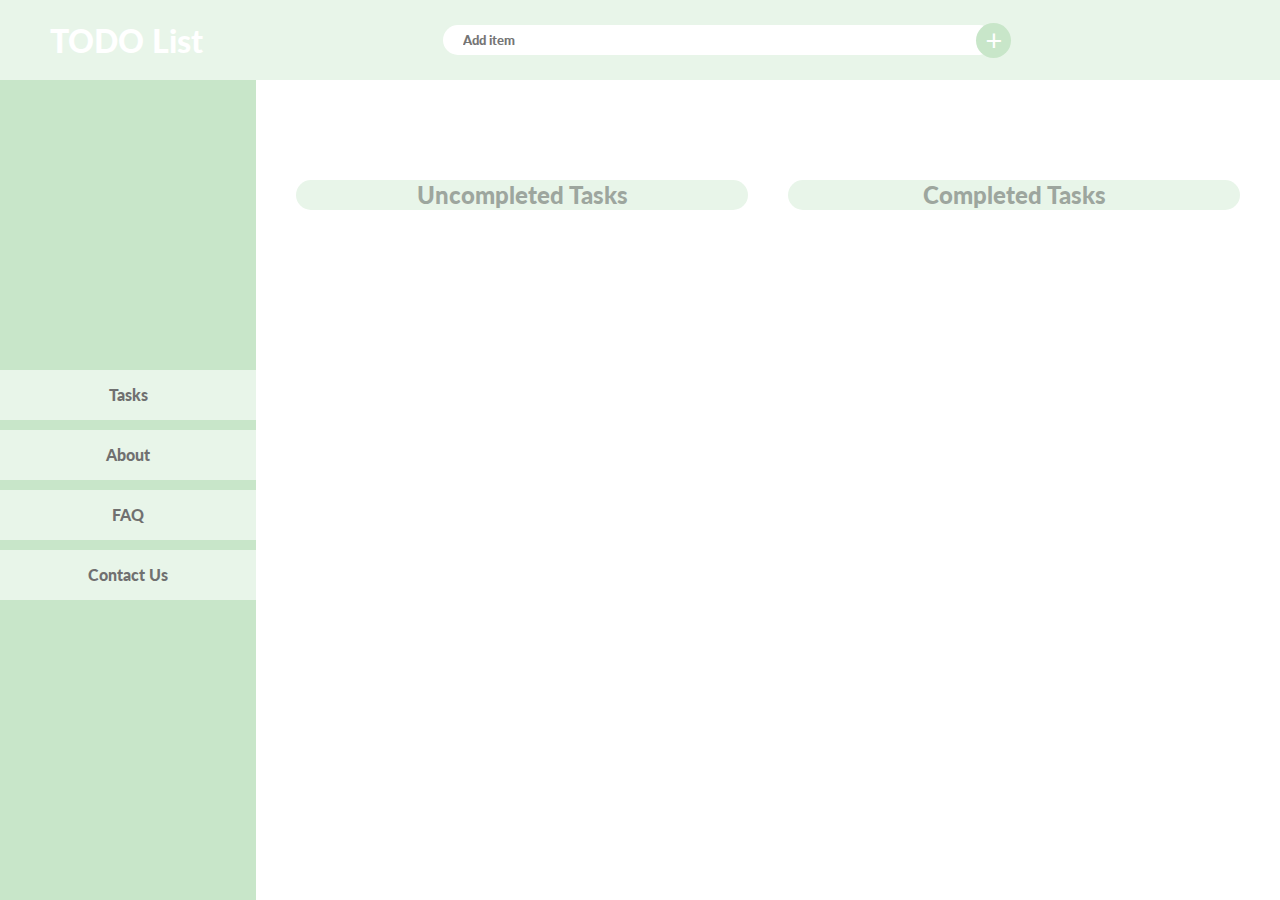
<file: index.html>
<!DOCTYPE html>
<html lang="en">
<head>
    <meta charset="UTF-8">
    <meta name="viewport" content="width=device-width, initial-scale=1.0">
    <meta http-equiv="X-UA-Compatible" content="ie=edge">
    <title>TODO List</title>
    <link rel="stylesheet" href="css/style.css">
    <link rel="stylesheet" href="css/fontawesome/all.css">
</head>
<body>
    <header class="header_section">
        <h1>TODO List</h1>
        <form action="#" class="add_form">
            <div class="input-field">
                <input type="text" placeholder="Add item">
                <button type="submit" class="add_icon">+</button>
            </div>
        </form>
    </header>
    <nav class="nav_section">
        <a href="#">Tasks</a>
        <a href="#">About</a>
        <a href="#">FAQ</a>
        <a href="mailto:contact@exemple.com">Contact Us</a>
    </nav>
    <main class="main_section">
        <section class="tasks_section">
            <div class="uncomp_tasks">
                <h2>Uncompleted Tasks</h2>
                <ul class="tasks_container">
                    
                </ul>
            </div>
            <div class="comp_tasks">
                <h2>Completed Tasks</h2>
                <ul class="tasks_container">
                    
                </ul>
            </div>
        </section>
    </main>
    <div class="clearfix"></div>
    <script src="js/main.js"></script>
</body>
</html>
</file>
<file: css/style.css>
@import url('https://fonts.googleapis.com/css?family=Lato:400,900');
:root{
    --mColor: #E8F5E9;
    --sColor: #C8E6C9;
    --mFont: 'Lato', sans-serif;
}
*{ box-sizing: border-box; }
body{     
    margin: 0;
    padding: 0;
}
a{
    color: #000;
    text-decoration: none;
    font-family: var(--mFont);
    font-weight: 900;
}
.clearfix{
    clear: both;
}
.header_section{
    display: flex;
    align-items: center;
    width: 100%;
    height: 80px;
    background-color: var(--mColor);
    padding: 0 50px;
}
.header_section h1{
    margin: 0;
    padding: 0;
    color: #fff;
    font-family: var(--mFont);
    font-weight: 900;
    flex: 1;
}
.header_section .add_form{
    flex: 2;
}
.header_section .add_form .input-field{
    position: relative;
    width: 70%;
}
.header_section .add_form .input-field input{
    width: 100%;
    height: 30px;
    border-radius: 20px;
    padding: 0 20px;
    border: none;
    outline: none;
    font-family: var(--mFont);
    font-weight: 900;
    color: #707070;
}
.header_section .add_form .input-field .add_icon{
    position: absolute;
    top: -2.5px;
    right: -17.5px;
    width: 35px;
    height: 35px;
    background-color: var(--sColor);
    border-radius: 50%;
    color: #fff;
    font-size: 1.8rem;
    text-align: center;
    line-height: 35px;
    border: 0;
    outline: 0;
    cursor: pointer;
}
.nav_section{
    display: flex;
    flex-direction: column;
    justify-content: center;
    width: 20%;
    height: calc(100vh - 80px);
    background-color: var(--sColor);
    float: left;
}
.nav_section a{
    width: 100%;
    height: 50px;
    background-color: var(--mColor);
    text-align: center;
    line-height: 50px;
    margin-bottom: 10px;
    color: #707070;
}
.main_section{
    width: 80%;
    height: calc(100vh - 80px);
    float: left;
}
.tasks_section{
    display: flex;
    justify-content: space-between;
    width: 100%;
    height: 100%;
    overflow: auto;
    padding: 80px 40px 0;
}
.tasks_section > div{
    width: calc(50% - 20px);
}
.tasks_section > div h2{
    width: 100%;
    height: 30px;
    background-color: var(--mColor);
    border-radius: 20px;
    text-align: center;
    line-height: 30px;
    font-family: var(--mFont);
    font-weight: 900;
    color: #9DA69E;
}
.tasks_section .tasks_container{
    width: 100%;
    height: auto;
    margin: 0;
    padding: 20px 50px 0;
    list-style: none;
}
.tasks_section .tasks_container .task{
    display: flex;
    align-items: center;
    width: 100%;
    height: 40px;
    border-radius: 50px;
    border: 2px solid #9DA69E;
    padding: 0 20px;
    margin: 0 0 10px;
}
.tasks_section .tasks_container .task .task_text{
    flex: 1;
    font-family: var(--mFont);
    font-weight: 400;
    text-transform: uppercase;
}
.tasks_section .tasks_container .task a{
    margin: 0;
    padding: 0;
    font-size: 1.4rem;
    margin: 0 2px;
}
.tasks_section .tasks_container .task .delete i{
    color: #FF5252;
}
.tasks_section .uncomp_tasks .tasks_container .check i,
.tasks_section .comp_tasks .tasks_container .uncheck i{
    color: #77AB59;
}
/**********************************************/
.tasks_section{
    display: flex;
}
.faq_container{
    width: 100%;
    height: calc(100vh - 80px);
    padding: 80px 70px 0;
    overflow-y: auto;
    font-family: var(--mFont);
}
</file>
